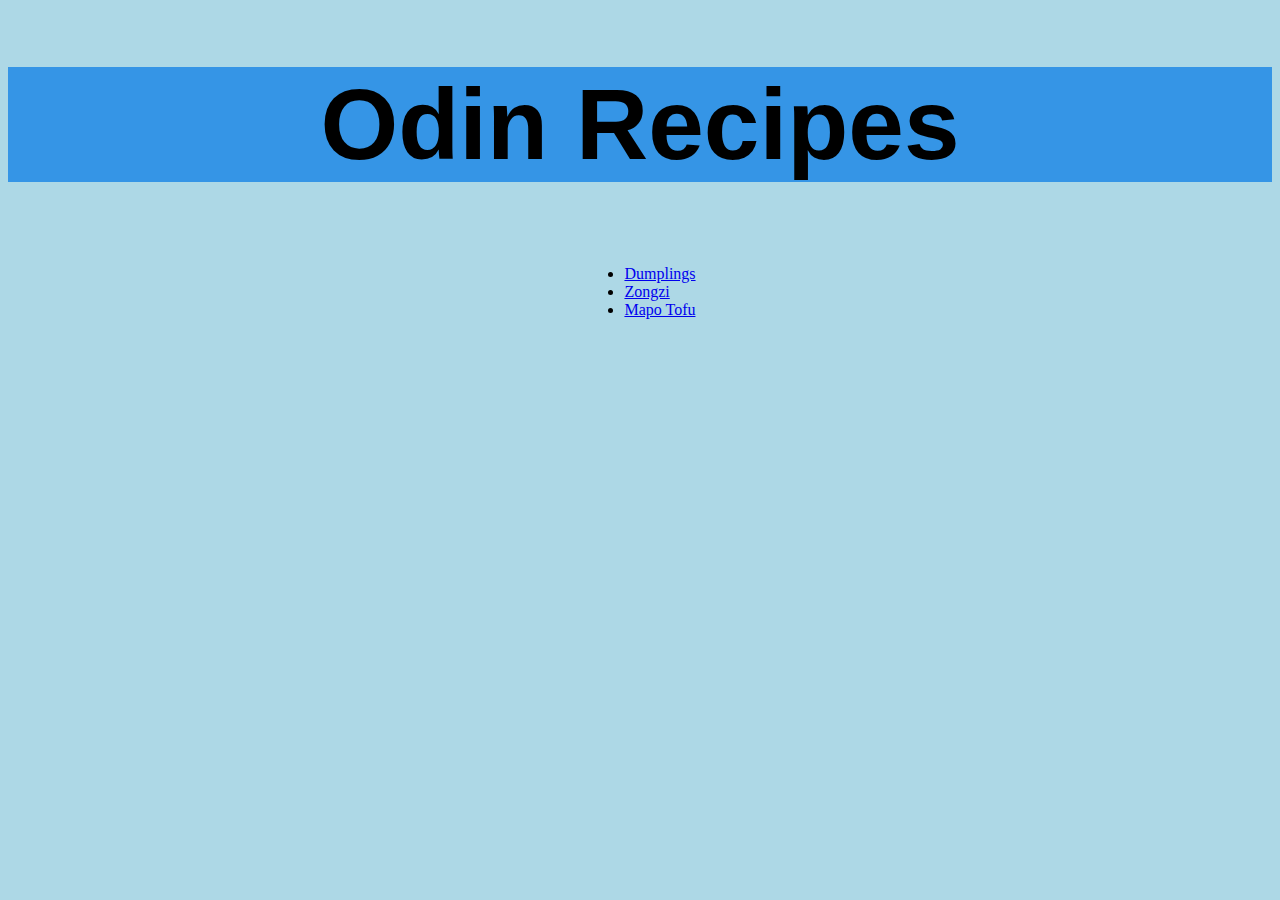
<file: index.html>
<!DOCTYPE html>
<html lang="en">
<head>
    <meta charset="UTF-8">
    <!-- <meta name="viewport" content="width=device-width, initial-scale=1.0"> -->
    <title>My recipe website</title>
    <link rel="stylesheet" href="styles.css">
</head>

<body>
    <h1 class="title ">Odin Recipes</h1>
    <div class="index-div">
    <ul class="index-list">
        <li><a href="./recipes/dumplings.html">Dumplings </a></li>
        <li><a href="./recipes/zongzi.html">Zongzi </a></li>
        <li><a href="./recipes/mapo-tofu.html">Mapo Tofu</a></li>
    </ul>
    </div>
</body>
</html>
</file>
<file: styles.css>
* {
    background-color: lightblue;
}

.image {
    width: 400px;
    height: auto;
}

.title {
    font-family: Arial, Verdana, sans-serif;
    font-size: 100px;
    font-weight: bold;
    text-align: center;
    background-color: #3595e6;
}

h2 {
    font-size: 50px;
    font-family: Arial, Verdana, sans-serif;
    background-color: skyblue;
    text-align: justify;
}

p {
    font-family: sans-serif;
}

.index-div {
    text-align: center;
}

.index-list {
    display: inline-block;
    text-align: left;
}
</file>
